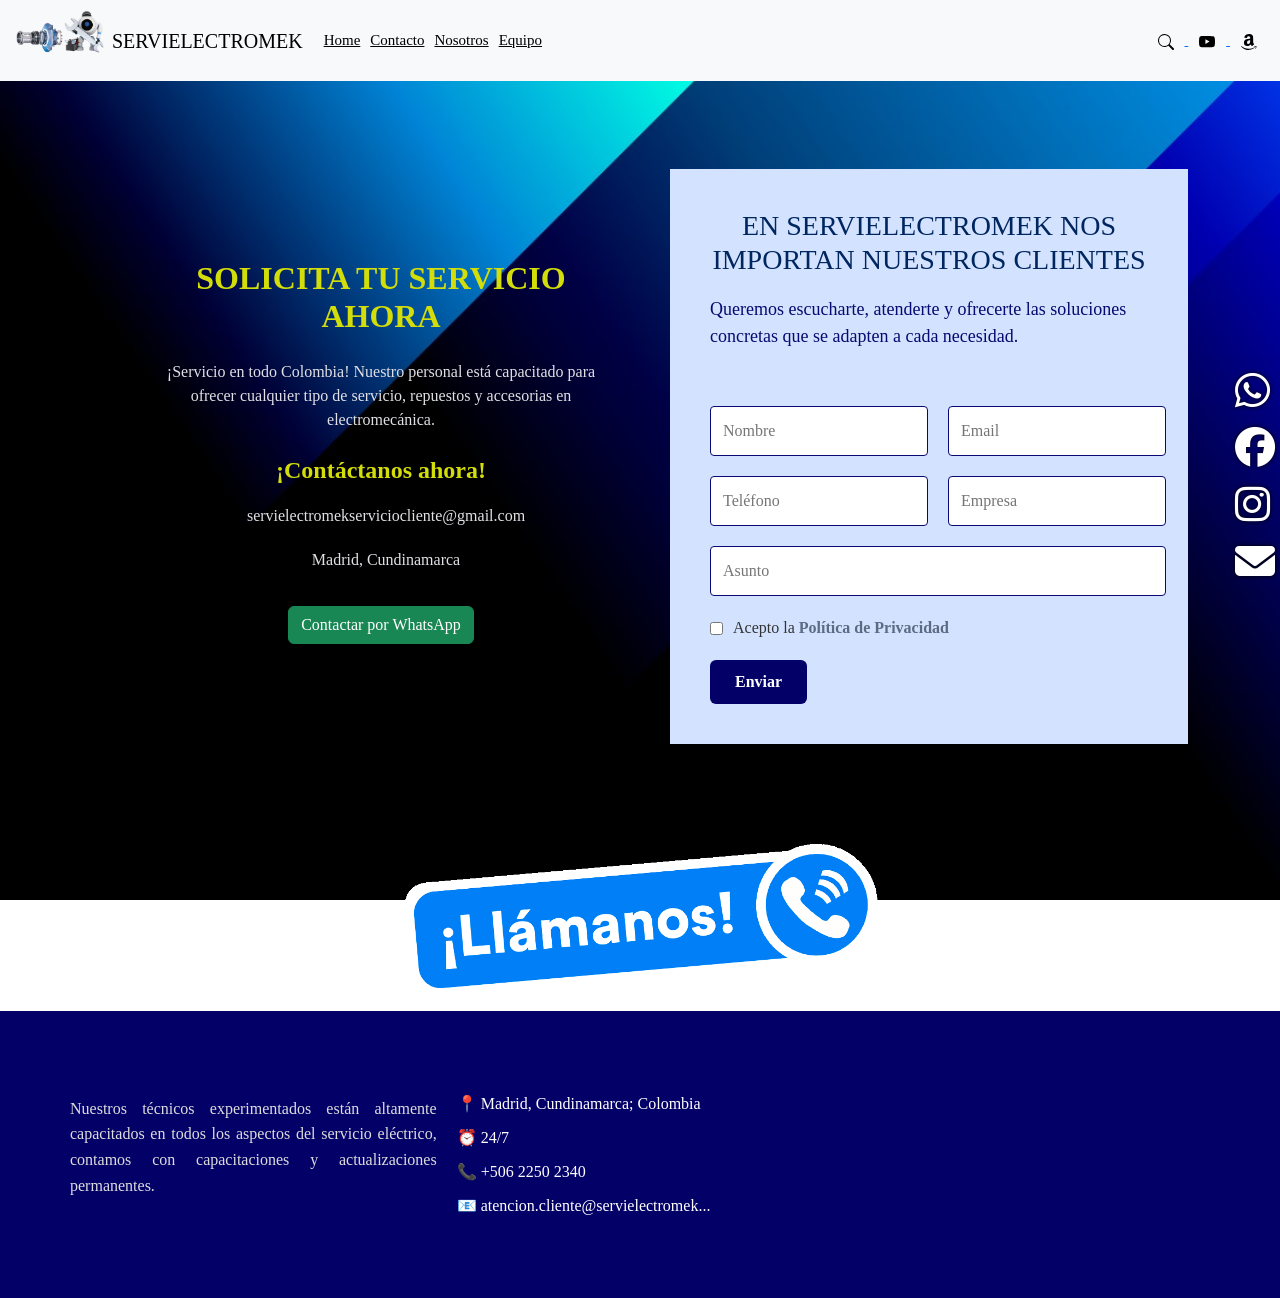
<file: contacto.html>
<!DOCTYPE html>
<html lang="es">
<head>
  <meta charset="UTF-8">
  <meta name="viewport" content="width=device-width, initial-scale=1.0">
  <link rel="stylesheet" href="./estilo.css">
  <link href="https://cdn.jsdelivr.net/npm/bootstrap@5.3.3/dist/css/bootstrap.min.css" rel="stylesheet" integrity="sha384-QWTKZyjpPEjISv5WaRU9OFeRpok6YctnYmDr5pNlyT2bRjXh0JMhjY6hW+ALEwIH" crossorigin="anonymous">
  <link rel="stylesheet" href="https://cdnjs.cloudflare.com/ajax/libs/font-awesome/6.5.0/css/all.min.css">
  <title>Contacto</title>
</head>
<body>
    <header>   
        <!-- Navbar -->     
        <nav class="navbar navbar-expand-lg bg-body-tertiary">
            <div class="container-fluid">
                <img src="./IMG/Logo sin fondo .png" alt="logo" width="100px">
              <a class="navbar-brand" href="#">SERVIELECTROMEK</a>
              <button class="navbar-toggler" type="button" data-bs-toggle="collapse" data-bs-target="#navbarSupportedContent" aria-controls="navbarSupportedContent" aria-expanded="false" aria-label="Toggle navigation">
                <span class="navbar-toggler-icon"></span>
              </button>
              <div class="collapse navbar-collapse" id="navbarSupportedContent">
                <ul class="navbar-nav me-auto mb-2 mb-lg-0">
                  <li class="nav-item">
                    <a class="nav-linkactive" aria-current="page" href="index.html">Home</a>
                  </li>
                  <li class="nav-item">
                    <a class="nav-linkactive" href="contacto.html">Contacto</a>
                  </li>
                  <li class="nav-item dropdown">
                    <a class="nav-linkactive" href="#" role="button" data-bs-toggle="dropdown" aria-expanded="false">
                      Nosotros
                    </a>
                    <ul class="dropdown-menu">
                        <li><a class="dropdown-item" href="Nosotros.html">Misión</a></li>
                        <li><a class="dropdown-item" href="Nosotros.html">Visión</a></li>
                      <li><hr class="dropdown-divider"></li>            
                      <li><a class="dropdown-item" href="servicios.html">Servicios</a>
                    </li>
                    </ul>
                  </li>
                  <li class="nav-item"></li>
                  <li><a class="nav-linkactive" href="Equipo.html">Equipo</a></li> 
                </ul>
                <div>
                    <a href="https://www.google.com/search" target="_blank">
                      <button class="nav-linkactive"><svg xmlns="http://www.w3.org/2000/svg" width="16" height="16" fill="currentColor" class="bi bi-search" viewBox="0 0 16 16">
                      <path d="M11.742 10.344a6.5 6.5 0 1 0-1.397 1.398h-.001q.044.06.098.115l3.85 3.85a1 1 0 0 0 1.415-1.414l-3.85-3.85a1 1 0 0 0-.115-.1zM12 6.5a5.5 5.5 0 1 1-11 0 5.5 5.5 0 0 1 11 0"/>
                    </svg>
                  </svg></button>
  
                    <a href="https://www.youtube.com/" target="_blank">
                      <button class="nav-linkactive"><svg xmlns="http://www.w3.org/2000/svg" width="16" height="16" fill="currentColor" class="bi bi-youtube" viewBox="0 0 16 16">
                        <path d="M8.051 1.999h.089c.822.003 4.987.033 6.11.335a2.01 2.01 0 0 1 1.415 1.42c.101.38.172.883.22 1.402l.01.104.022.26.008.104c.065.914.073 1.77.074 1.957v.075c-.001.194-.01 1.108-.082 2.06l-.008.105-.009.104c-.05.572-.124 1.14-.235 1.558a2.01 2.01 0 0 1-1.415 1.42c-1.16.312-5.569.334-6.18.335h-.142c-.309 0-1.587-.006-2.927-.052l-.17-.006-.087-.004-.171-.007-.171-.007c-1.11-.049-2.167-.128-2.654-.26a2.01 2.01 0 0 1-1.415-1.419c-.111-.417-.185-.986-.235-1.558L.09 9.82l-.008-.104A31 31 0 0 1 0 7.68v-.123c.002-.215.01-.958.064-1.778l.007-.103.003-.052.008-.104.022-.26.01-.104c.048-.519.119-1.023.22-1.402a2.01 2.01 0 0 1 1.415-1.42c.487-.13 1.544-.21 2.654-.26l.17-.007.172-.006.086-.003.171-.007A100 100 0 0 1 7.858 2zM6.4 5.209v4.818l4.157-2.408z"/>
                      </svg>
                    </svg></button>
  
                    </a>
                    <a href="https://www.amazon.com" target="_blank">
                      <button class="nav-linkactive"><svg xmlns="http://www.w3.org/2000/svg" width="16" height="16" fill="currentColor" class="bi bi-amazon" viewBox="0 0 16 16">
                        <path d="M10.813 11.968c.157.083.36.074.5-.05l.005.005a90 90 0 0 1 1.623-1.405c.173-.143.143-.372.006-.563l-.125-.17c-.345-.465-.673-.906-.673-1.791v-3.3l.001-.335c.008-1.265.014-2.421-.933-3.305C10.404.274 9.06 0 8.03 0 6.017 0 3.77.75 3.296 3.24c-.047.264.143.404.316.443l2.054.22c.19-.009.33-.196.366-.387.176-.857.896-1.271 1.703-1.271.435 0 .929.16 1.188.55.264.39.26.91.257 1.376v.432q-.3.033-.621.065c-1.113.114-2.397.246-3.36.67C3.873 5.91 2.94 7.08 2.94 8.798c0 2.2 1.387 3.298 3.168 3.298 1.506 0 2.328-.354 3.489-1.54l.167.246c.274.405.456.675 1.047 1.166ZM6.03 8.431C6.03 6.627 7.647 6.3 9.177 6.3v.57c.001.776.002 1.434-.396 2.133-.336.595-.87.961-1.465.961-.812 0-1.286-.619-1.286-1.533M.435 12.174c2.629 1.603 6.698 4.084 13.183.997.28-.116.475.078.199.431C13.538 13.96 11.312 16 7.57 16 3.832 16 .968 13.446.094 12.386c-.24-.275.036-.4.199-.299z"/>
                        <path d="M13.828 11.943c.567-.07 1.468-.027 1.645.204.135.176-.004.966-.233 1.533-.23.563-.572.961-.762 1.115s-.333.094-.23-.137c.105-.23.684-1.663.455-1.963-.213-.278-1.177-.177-1.625-.13l-.09.009q-.142.013-.233.024c-.193.021-.245.027-.274-.032-.074-.209.779-.556 1.347-.623"/>
                      </svg>
                      </svg></button>
                    </a>
                  </div>
              </div>          
          </nav>
    </header>

       <!-- Redes-->
        <div class="redes-fijas">
            <a href="https://wa.me/573134105172" target="_blank"><i class="fab fa-whatsapp fa-2x"></i></a>
            <a href="https://www.facebook.com/tuempresa" target="_blank"><i class="fab fa-facebook fa-2x"></i></a>
            <a href="https://www.instagram.com/tuempresa" target="_blank"><i class="fab fa-instagram fa-2x"></i></a>
            <a href="mailto:tuemail@correo.com"><i class="fas fa-envelope "></i></a>
            
          </div>  
    <body>

<!-- Sección Solicita tu servicio ahora -->
<section class="container my-5">
    <div class="contenedor-flex">
        <!-- Sección de contacto -->
        <div class="col-lg-6">
            <h2 class="fw-bold mb-4">SOLICITA TU SERVICIO AHORA</h2>
            <p class="mb-4">¡Servicio en todo Colombia! Nuestro personal está capacitado para ofrecer cualquier tipo de servicio, repuestos y accesorias en electromecánica.</p>
            <h5 class="fw-bold mb-3">¡Contáctanos ahora!</h5>
            <div class="mb-3">
                <p><i class="bi bi-envelope-fill text-danger"></i> servielectromekserviciocliente@gmail.com</p>
                <p><i class="bi bi-geo-alt-fill text-info"></i> Madrid, Cundinamarca</p>
            </div>
                <!-- Botón de WhatsApp -->
    <div>
        <a href="https://wa.me/3134105172" target="_blank" class="btn btn-success">
            <i class="bi bi-whatsapp"></i> Contactar por WhatsApp
        </a>
    </div>
        </div>
        
        <!-- Formulario -->
        <div class="col-lg-6">
            <section class="contacto">
                <div class="contacto-container">
                    <div class="contacto-texto">
                        <h2>En SERVIELECTROMEK nos importan nuestros clientes</h2>
                        <p>Queremos escucharte, atenderte y ofrecerte las soluciones concretas que se adapten a cada necesidad.</p>
                    </div>
                    <form class="contacto-formulario" action="https://formspree.io/f/xeogodjp" method="POST">
                        <div class="fila">
                            <input type="text" name="nombre" placeholder="Nombre" required>
                            <input type="email" name="email" placeholder="Email" required>
                        </div>
                        <div class="fila">
                            <input type="text" name="telefono" placeholder="Teléfono" required>
                            <input type="text" name="empresa" placeholder="Empresa">
                        </div>
                        <input type="text" name="asunto" placeholder="Asunto" class="asunto" required>
                        <div class="acepta-politica">
                            <input type="checkbox" id="politica" name="politica" required>
                            <label for="politica">Acepto la <a href="#">Política de Privacidad</a></label>
                        </div>
                        
                        <button type="submit" class="btn-enviar">Enviar</button>
                    </form>
                </div>
            </section>
        </div>
    </div>
</section>



 <!-- Gif -->
<section>
    <div class="Gif">
    <img src="./IMG/LLAMANOS-1.gif" alt="gifLlamanos" class="img-fluid rounded-4" style="width: 40%; " data-aos="zoom-out" data-aos-duration="5000" >
    </div>
  </section>


        
   
     <!-- Footer -->
     <footer class="footer">
      <Section>
      <div class="footer-container">       
       <div class="footer-texto">
            <p>Nuestros técnicos experimentados están altamente capacitados en todos los aspectos del servicio eléctrico, contamos con capacitaciones y actualizaciones permanentes.</p>
       </div>

       <div class="footer-info">
            <p><span class="icon">📍</span> Madrid, Cundinamarca; Colombia</p>
            <p><span class="icon">⏰</span> 24/7</p>
            <p><span class="icon">📞</span> +506 2250 2340</p>
            <p><span class="icon">📧</span> atencion.cliente@servielectromek...</p>
       </div>
    
      <div class="footer-mapa">
       <iframe src="https://www.google.com/maps/embed?pb=!1m18!1m12!1m3!1d3930.2559636891967!2d-84.06214432500327!3d9.887899674180142!2m3!1f0!2f0!3f0!3m2!1i1024!2i768!4f13.1!3m3!1m2!1s0x8fa0e3a6262a1a4d%3A0xe9b64f1f4f6dc68a!2sElectromec%C3%A1nica%20Integral!5e0!3m2!1ses-419!2scr!4v1673632143456!5m2!1ses-419!2scr" 
           width="100%" height="200" style="border:0;"></iframe>
     </div>
   </div>
   </Section>
  </footer>
</section>
  
<script src="https://cdn.jsdelivr.net/npm/bootstrap@5.3.3/dist/js/bootstrap.bundle.min.js" integrity="sha384-YvpcrYf0tY3lHB60NNkmXc5s9fDVZLESaAA55NDzOxhy9GkcIdslK1eN7N6jIeHz" crossorigin="anonymous"></script>
</body>
</html>
</file>
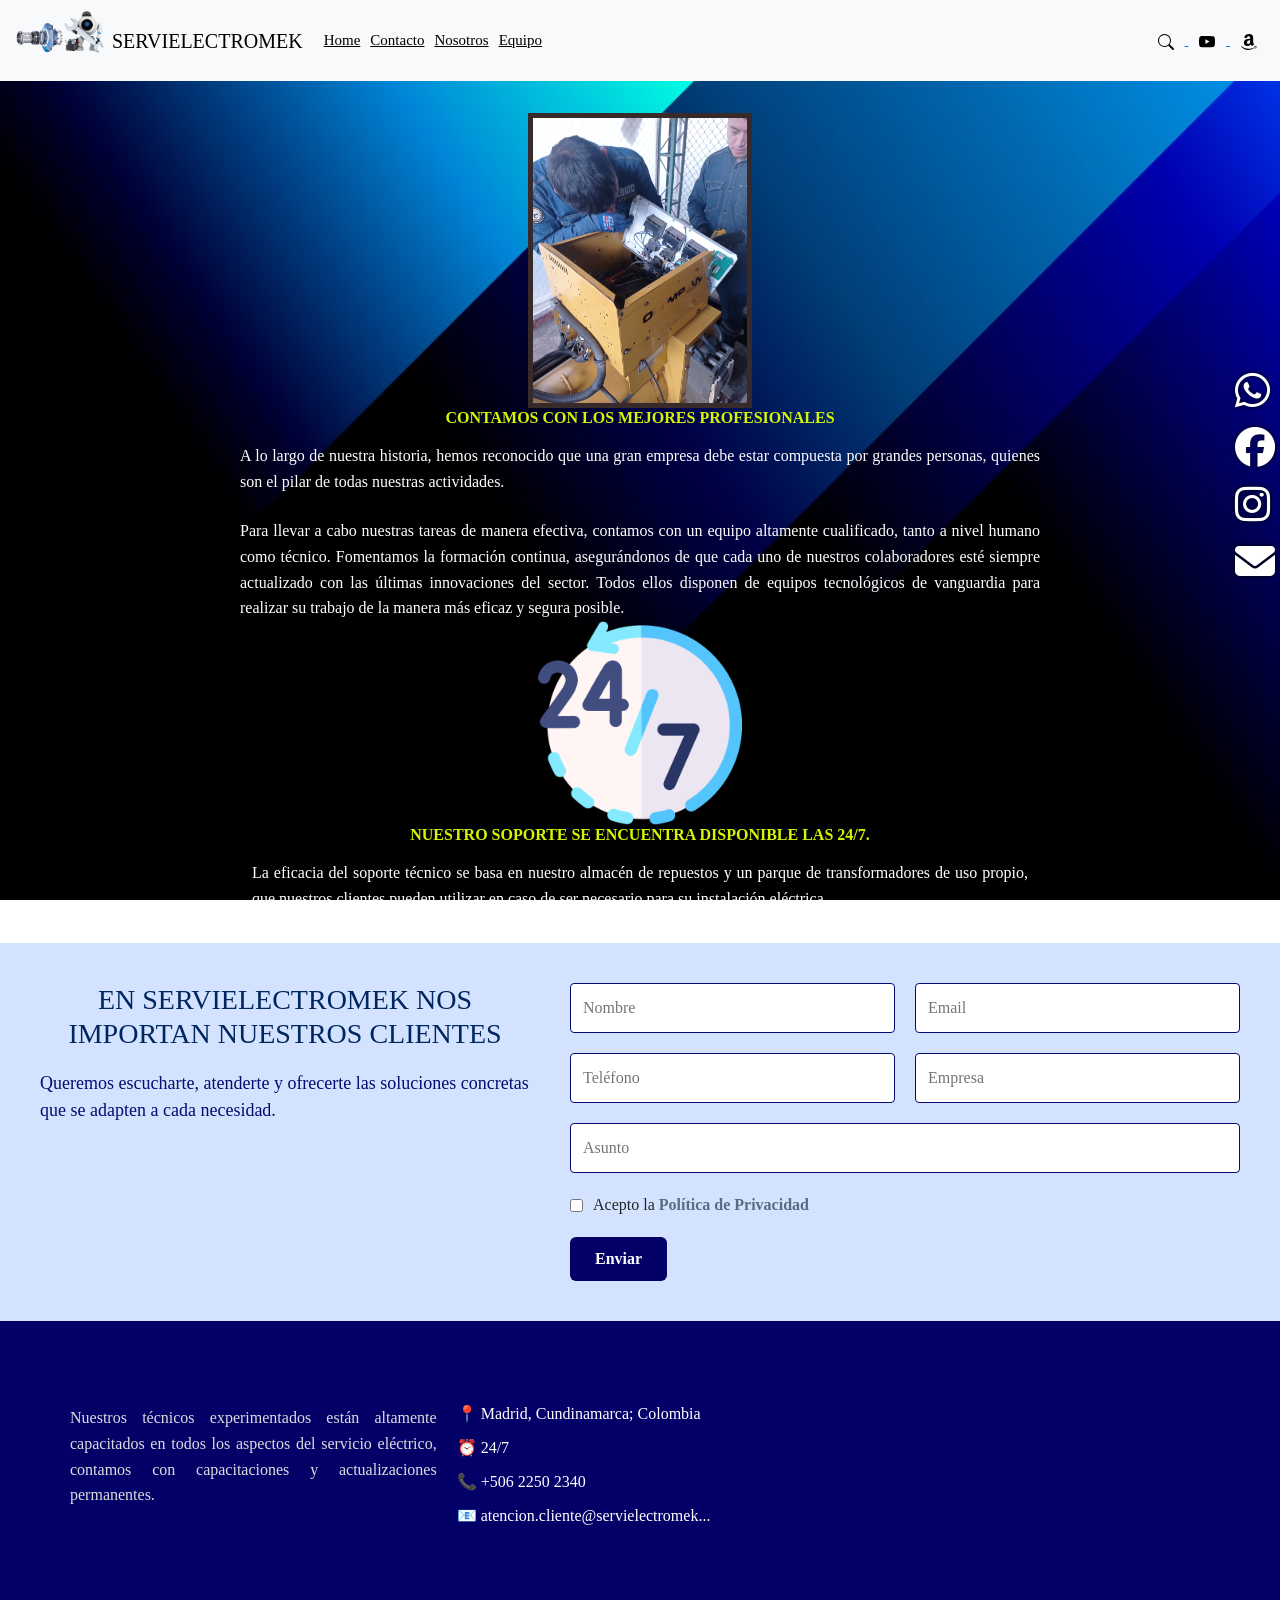
<file: Equipo.html>
<!DOCTYPE html>
<html lang="en">
<head>
    <meta charset="UTF-8">
    <meta name="viewport" content="width=device-width, initial-scale=1.0">
    <link rel="stylesheet" href="./estilo.css">
    <link href="https://cdn.jsdelivr.net/npm/bootstrap@5.3.3/dist/css/bootstrap.min.css" rel="stylesheet" integrity="sha384-QWTKZyjpPEjISv5WaRU9OFeRpok6YctnYmDr5pNlyT2bRjXh0JMhjY6hW+ALEwIH" crossorigin="anonymous">
    <link rel="stylesheet" href="https://cdnjs.cloudflare.com/ajax/libs/font-awesome/6.5.0/css/all.min.css">
    <title>Nosotros</title>
</head>
<body>
    <header>   
       <!-- Navbar -->     
       <nav class="navbar navbar-expand-lg bg-body-tertiary">
        <div class="container-fluid">
            <img src="./IMG/Logo sin fondo .png" alt="logo" width="100px">
          <a class="navbar-brand" href="#">SERVIELECTROMEK</a>
          <button class="navbar-toggler" type="button" data-bs-toggle="collapse" data-bs-target="#navbarSupportedContent" aria-controls="navbarSupportedContent" aria-expanded="false" aria-label="Toggle navigation">
            <span class="navbar-toggler-icon"></span>
          </button>
          <div class="collapse navbar-collapse" id="navbarSupportedContent">
            <ul class="navbar-nav me-auto mb-2 mb-lg-0">
              <li class="nav-item">
                <a class="nav-linkactive" aria-current="page" href="index.html">Home</a>
              </li>
              <li class="nav-item">
                <a class="nav-linkactive" href="contacto.html">Contacto</a>
              </li>
              <li class="nav-item dropdown">
                <a class="nav-linkactive" href="#" role="button" data-bs-toggle="dropdown" aria-expanded="false">
                  Nosotros
                </a>
                <ul class="dropdown-menu">
                  <li><a class="dropdown-item" href="Nosotros.html">Misión</a></li>
                  <li><a class="dropdown-item" href="Nosotros.html">Visión</a></li>
                  <li><hr class="dropdown-divider"></li>            
                  <li><a class="dropdown-item" href="servicios.html">Servicios</a>
                </li>
                </ul>
              </li>
              <li class="nav-item"></li>
              <li><a class="nav-linkactive" href="Equipo.html">Equipo</a></li> 
            </ul>
            <div>
                <a href="https://www.google.com/search" target="_blank">
                  <button class="nav-linkactive"><svg xmlns="http://www.w3.org/2000/svg" width="16" height="16" fill="currentColor" class="bi bi-search" viewBox="0 0 16 16">
                  <path d="M11.742 10.344a6.5 6.5 0 1 0-1.397 1.398h-.001q.044.06.098.115l3.85 3.85a1 1 0 0 0 1.415-1.414l-3.85-3.85a1 1 0 0 0-.115-.1zM12 6.5a5.5 5.5 0 1 1-11 0 5.5 5.5 0 0 1 11 0"/>
                </svg>
              </svg></button>

                <a href="https://www.youtube.com/" target="_blank">
                  <button class="nav-linkactive"><svg xmlns="http://www.w3.org/2000/svg" width="16" height="16" fill="currentColor" class="bi bi-youtube" viewBox="0 0 16 16">
                    <path d="M8.051 1.999h.089c.822.003 4.987.033 6.11.335a2.01 2.01 0 0 1 1.415 1.42c.101.38.172.883.22 1.402l.01.104.022.26.008.104c.065.914.073 1.77.074 1.957v.075c-.001.194-.01 1.108-.082 2.06l-.008.105-.009.104c-.05.572-.124 1.14-.235 1.558a2.01 2.01 0 0 1-1.415 1.42c-1.16.312-5.569.334-6.18.335h-.142c-.309 0-1.587-.006-2.927-.052l-.17-.006-.087-.004-.171-.007-.171-.007c-1.11-.049-2.167-.128-2.654-.26a2.01 2.01 0 0 1-1.415-1.419c-.111-.417-.185-.986-.235-1.558L.09 9.82l-.008-.104A31 31 0 0 1 0 7.68v-.123c.002-.215.01-.958.064-1.778l.007-.103.003-.052.008-.104.022-.26.01-.104c.048-.519.119-1.023.22-1.402a2.01 2.01 0 0 1 1.415-1.42c.487-.13 1.544-.21 2.654-.26l.17-.007.172-.006.086-.003.171-.007A100 100 0 0 1 7.858 2zM6.4 5.209v4.818l4.157-2.408z"/>
                  </svg>
                </svg></button>

                </a>
                <a href="https://www.amazon.com" target="_blank">
                  <button class="nav-linkactive"><svg xmlns="http://www.w3.org/2000/svg" width="16" height="16" fill="currentColor" class="bi bi-amazon" viewBox="0 0 16 16">
                    <path d="M10.813 11.968c.157.083.36.074.5-.05l.005.005a90 90 0 0 1 1.623-1.405c.173-.143.143-.372.006-.563l-.125-.17c-.345-.465-.673-.906-.673-1.791v-3.3l.001-.335c.008-1.265.014-2.421-.933-3.305C10.404.274 9.06 0 8.03 0 6.017 0 3.77.75 3.296 3.24c-.047.264.143.404.316.443l2.054.22c.19-.009.33-.196.366-.387.176-.857.896-1.271 1.703-1.271.435 0 .929.16 1.188.55.264.39.26.91.257 1.376v.432q-.3.033-.621.065c-1.113.114-2.397.246-3.36.67C3.873 5.91 2.94 7.08 2.94 8.798c0 2.2 1.387 3.298 3.168 3.298 1.506 0 2.328-.354 3.489-1.54l.167.246c.274.405.456.675 1.047 1.166ZM6.03 8.431C6.03 6.627 7.647 6.3 9.177 6.3v.57c.001.776.002 1.434-.396 2.133-.336.595-.87.961-1.465.961-.812 0-1.286-.619-1.286-1.533M.435 12.174c2.629 1.603 6.698 4.084 13.183.997.28-.116.475.078.199.431C13.538 13.96 11.312 16 7.57 16 3.832 16 .968 13.446.094 12.386c-.24-.275.036-.4.199-.299z"/>
                    <path d="M13.828 11.943c.567-.07 1.468-.027 1.645.204.135.176-.004.966-.233 1.533-.23.563-.572.961-.762 1.115s-.333.094-.23-.137c.105-.23.684-1.663.455-1.963-.213-.278-1.177-.177-1.625-.13l-.09.009q-.142.013-.233.024c-.193.021-.245.027-.274-.032-.074-.209.779-.556 1.347-.623"/>
                  </svg>
                  </svg></button>
                </a>
              </div>
          </div>          
      </nav>
</header>

 


       <!-- Redes-->
       <div class="redes-fijas">
        <a href="https://wa.me/573134105172" target="_blank"><i class="fab fa-whatsapp fa-2x"></i></a>
        <a href="https://www.facebook.com/tuempresa" target="_blank"><i class="fab fa-facebook fa-2x"></i></a>
        <a href="https://www.instagram.com/tuempresa" target="_blank"><i class="fab fa-instagram fa-2x"></i></a>
        <a href="mailto:tuemail@correo.com"><i class="fas fa-envelope "></i></a>
        </div>

        
 <!-- Equipo de trabajo-->
      <section class="Equipo">
        <div class="container">
          <div class="row align-items-stretch"> 
            
            <div class="col-12 col-md-12 d-flex flex-column justify-content-center">
            <img src="./IMG/IMG_20220709_095434.jpg" class="card-img-top" alt="Equipo_tecnico" style="width: 20%; display: block; margin: 0 auto; border: 5px solid rgb(56, 42, 42);">
              <h2>CONTAMOS CON LOS MEJORES PROFESIONALES</h2>
              <p>
                A lo largo de nuestra historia, hemos reconocido que una gran empresa debe estar compuesta por grandes personas, quienes son el pilar de todas nuestras actividades.
              </p>
              <p>
                Para llevar a cabo nuestras tareas de manera efectiva, contamos con un equipo altamente cualificado, tanto a nivel humano como técnico. Fomentamos la formación continua, asegurándonos de que cada uno de nuestros colaboradores esté siempre actualizado con las últimas innovaciones del sector. Todos ellos disponen de equipos tecnológicos de vanguardia para realizar su trabajo de la manera más eficaz y segura posible.
              </p>
            </div>
            <img src="./IMG/247.png" class="card-img-top" alt="24/7" style="width: 20%; display: block; margin: 0 auto;">

           <h2>Nuestro soporte se encuentra disponible las 24/7.</h2>
           <p>La eficacia del soporte técnico se basa en nuestro almacén de repuestos y un parque de transformadores de uso propio, que nuestros clientes pueden utilizar en caso de ser necesario para su instalación eléctrica.</p>
          </div>
        </div>
      </section>
      
  
        <!-- Formulario-->
    <main>
        <section class="contacto">
            <div class="contacto-container">
                <div class="contacto-texto">
                    <h2>En SERVIELECTROMEK nos importan nuestros clientes</h2>
                    <p>Queremos escucharte, atenderte y ofrecerte las soluciones concretas que se adapten a cada necesidad.</p>
                </div>
                <form class="contacto-formulario" action="https://formspree.io/f/xeogodjp" method="POST">
                    <div class="fila">
                        <input type="text" name="nombre" placeholder="Nombre" required>
                        <input type="email" name="email" placeholder="Email" required>
                    </div>
                    <div class="fila">
                        <input type="text" name="telefono" placeholder="Teléfono" required>
                        <input type="text" name="empresa" placeholder="Empresa">
                    </div>
                    <input type="text" name="asunto" placeholder="Asunto" class="asunto" required>
                    <div class="acepta-politica">
                        <input type="checkbox" id="politica" name="politica" required>
                        <label for="politica">Acepto la <a href="#">Política de Privacidad</a></label>
                    </div>
                    
                    <button type="submit" class="btn-enviar">Enviar</button>
                </form>
            </div>
        </section>
    </main>
   
     <!-- Footer -->
     <footer class="footer">
        <Section>
        <div class="footer-container">       
         <div class="footer-texto">
              <p>Nuestros técnicos experimentados están altamente capacitados en todos los aspectos del servicio eléctrico, contamos con capacitaciones y actualizaciones permanentes.</p>
         </div>
  
         <div class="footer-info">
              <p><span class="icon">📍</span> Madrid, Cundinamarca; Colombia</p>
              <p><span class="icon">⏰</span> 24/7</p>
              <p><span class="icon">📞</span> +506 2250 2340</p>
              <p><span class="icon">📧</span> atencion.cliente@servielectromek...</p>
         </div>
      
        <div class="footer-mapa">
         <iframe src="https://www.google.com/maps/embed?pb=!1m18!1m12!1m3!1d3930.2559636891967!2d-84.06214432500327!3d9.887899674180142!2m3!1f0!2f0!3f0!3m2!1i1024!2i768!4f13.1!3m3!1m2!1s0x8fa0e3a6262a1a4d%3A0xe9b64f1f4f6dc68a!2sElectromec%C3%A1nica%20Integral!5e0!3m2!1ses-419!2scr!4v1673632143456!5m2!1ses-419!2scr" 
             width="100%" height="200" style="border:0;"></iframe>
       </div>
     </div>
     </Section>
    </footer>

    
  <script src="https://cdn.jsdelivr.net/npm/bootstrap@5.3.3/dist/js/bootstrap.bundle.min.js" integrity="sha384-YvpcrYf0tY3lHB60NNkmXc5s9fDVZLESaAA55NDzOxhy9GkcIdslK1eN7N6jIeHz" crossorigin="anonymous"></script>
  </body>
  </html>
</file>
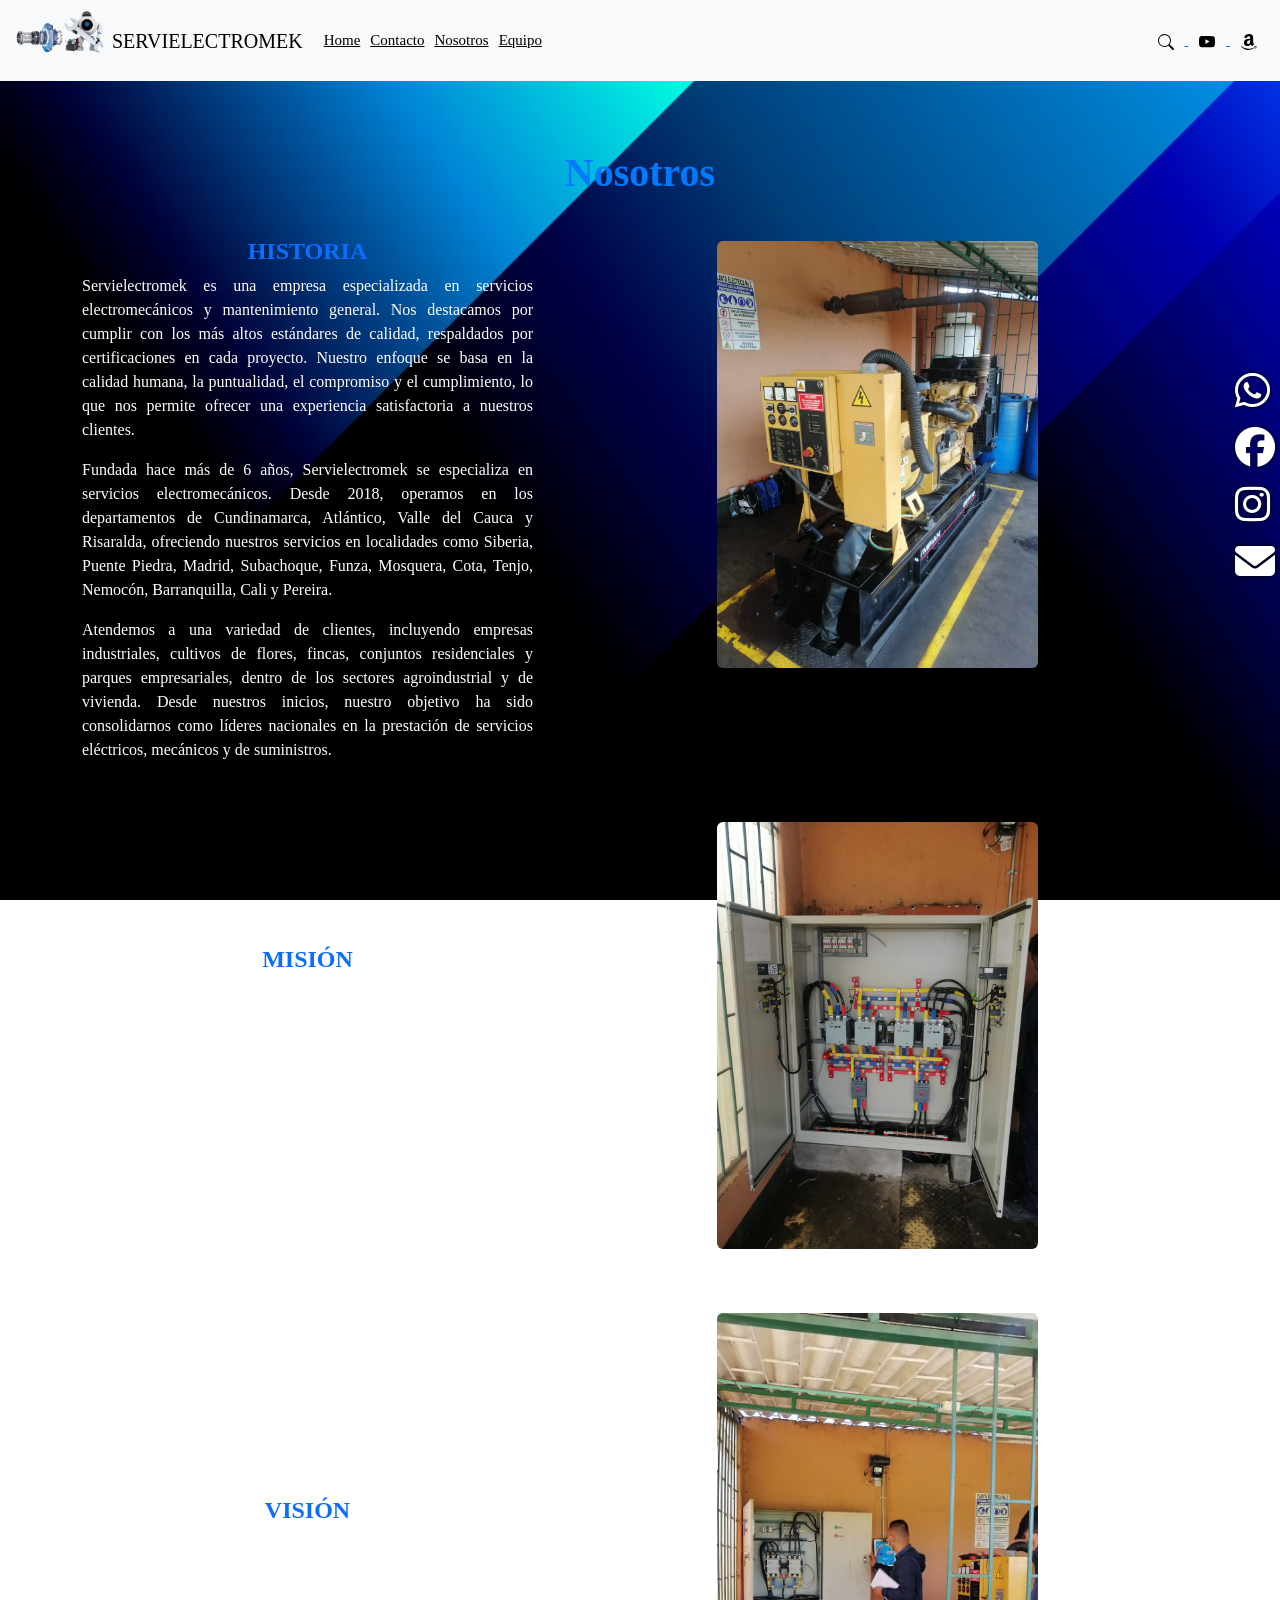
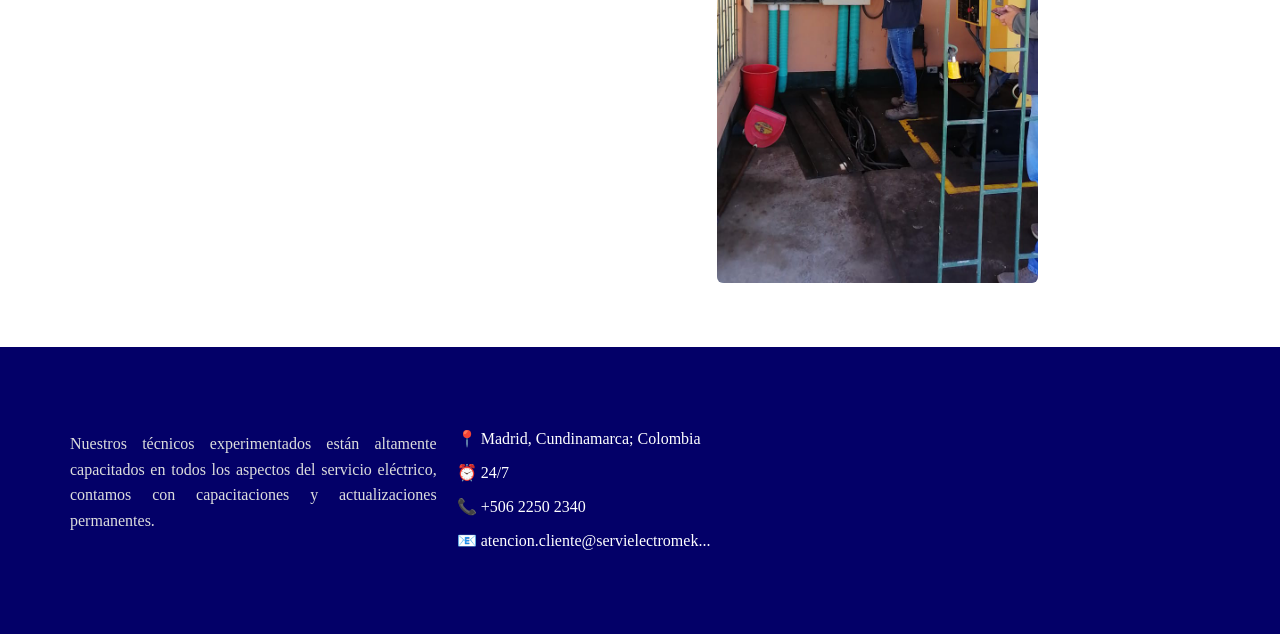
<file: Nosotros.html>
<!DOCTYPE html>
<html lang="en">
<head>
    <meta charset="UTF-8">
    <meta name="viewport" content="width=device-width, initial-scale=1.0">
    <link rel="stylesheet" href="./estilo.css">
    <link href="https://cdn.jsdelivr.net/npm/bootstrap@5.3.3/dist/css/bootstrap.min.css" rel="stylesheet" integrity="sha384-QWTKZyjpPEjISv5WaRU9OFeRpok6YctnYmDr5pNlyT2bRjXh0JMhjY6hW+ALEwIH" crossorigin="anonymous">
    <link rel="stylesheet" href="https://cdnjs.cloudflare.com/ajax/libs/font-awesome/6.5.0/css/all.min.css">
    <title>Nosotros</title>
</head>
<body>
    <header>   
       <!-- Navbar -->     
       <nav class="navbar navbar-expand-lg bg-body-tertiary">
        <div class="container-fluid">
            <img src="./IMG/Logo sin fondo .png" alt="logo" width="100px">
          <a class="navbar-brand" href="#">SERVIELECTROMEK</a>
          <button class="navbar-toggler" type="button" data-bs-toggle="collapse" data-bs-target="#navbarSupportedContent" aria-controls="navbarSupportedContent" aria-expanded="false" aria-label="Toggle navigation">
            <span class="navbar-toggler-icon"></span>
          </button>
          <div class="collapse navbar-collapse" id="navbarSupportedContent">
            <ul class="navbar-nav me-auto mb-2 mb-lg-0">
              <li class="nav-item">
                <a class="nav-linkactive" aria-current="page" href="index.html">Home</a>
              </li>
              <li class="nav-item">
                <a class="nav-linkactive" href="contacto.html">Contacto</a>
              </li>
              <li class="nav-item dropdown">
                <a class="nav-linkactive" href="#" role="button" data-bs-toggle="dropdown" aria-expanded="false">
                  Nosotros
                </a>
                <ul class="dropdown-menu">
                  <li><a class="dropdown-item" href="Nosotros.html">Misión</a></li>
                  <li><a class="dropdown-item" href="Nosotros.html">Visión</a></li>
                  <li><hr class="dropdown-divider"></li>            
                  <li><a class="dropdown-item" href="servicios.html">Servicios</a>
                </li>
                </ul>
              </li>
              <li class="nav-item"></li>
              <li><a class="nav-linkactive" href="Equipo.html">Equipo</a></li> 
            </ul>
            <div>
                <a href="https://www.google.com/search" target="_blank">
                  <button class="nav-linkactive"><svg xmlns="http://www.w3.org/2000/svg" width="16" height="16" fill="currentColor" class="bi bi-search" viewBox="0 0 16 16">
                  <path d="M11.742 10.344a6.5 6.5 0 1 0-1.397 1.398h-.001q.044.06.098.115l3.85 3.85a1 1 0 0 0 1.415-1.414l-3.85-3.85a1 1 0 0 0-.115-.1zM12 6.5a5.5 5.5 0 1 1-11 0 5.5 5.5 0 0 1 11 0"/>
                </svg>
              </svg></button>

                <a href="https://www.youtube.com/" target="_blank">
                  <button class="nav-linkactive"><svg xmlns="http://www.w3.org/2000/svg" width="16" height="16" fill="currentColor" class="bi bi-youtube" viewBox="0 0 16 16">
                    <path d="M8.051 1.999h.089c.822.003 4.987.033 6.11.335a2.01 2.01 0 0 1 1.415 1.42c.101.38.172.883.22 1.402l.01.104.022.26.008.104c.065.914.073 1.77.074 1.957v.075c-.001.194-.01 1.108-.082 2.06l-.008.105-.009.104c-.05.572-.124 1.14-.235 1.558a2.01 2.01 0 0 1-1.415 1.42c-1.16.312-5.569.334-6.18.335h-.142c-.309 0-1.587-.006-2.927-.052l-.17-.006-.087-.004-.171-.007-.171-.007c-1.11-.049-2.167-.128-2.654-.26a2.01 2.01 0 0 1-1.415-1.419c-.111-.417-.185-.986-.235-1.558L.09 9.82l-.008-.104A31 31 0 0 1 0 7.68v-.123c.002-.215.01-.958.064-1.778l.007-.103.003-.052.008-.104.022-.26.01-.104c.048-.519.119-1.023.22-1.402a2.01 2.01 0 0 1 1.415-1.42c.487-.13 1.544-.21 2.654-.26l.17-.007.172-.006.086-.003.171-.007A100 100 0 0 1 7.858 2zM6.4 5.209v4.818l4.157-2.408z"/>
                  </svg>
                </svg></button>

                </a>
                <a href="https://www.amazon.com" target="_blank">
                  <button class="nav-linkactive"><svg xmlns="http://www.w3.org/2000/svg" width="16" height="16" fill="currentColor" class="bi bi-amazon" viewBox="0 0 16 16">
                    <path d="M10.813 11.968c.157.083.36.074.5-.05l.005.005a90 90 0 0 1 1.623-1.405c.173-.143.143-.372.006-.563l-.125-.17c-.345-.465-.673-.906-.673-1.791v-3.3l.001-.335c.008-1.265.014-2.421-.933-3.305C10.404.274 9.06 0 8.03 0 6.017 0 3.77.75 3.296 3.24c-.047.264.143.404.316.443l2.054.22c.19-.009.33-.196.366-.387.176-.857.896-1.271 1.703-1.271.435 0 .929.16 1.188.55.264.39.26.91.257 1.376v.432q-.3.033-.621.065c-1.113.114-2.397.246-3.36.67C3.873 5.91 2.94 7.08 2.94 8.798c0 2.2 1.387 3.298 3.168 3.298 1.506 0 2.328-.354 3.489-1.54l.167.246c.274.405.456.675 1.047 1.166ZM6.03 8.431C6.03 6.627 7.647 6.3 9.177 6.3v.57c.001.776.002 1.434-.396 2.133-.336.595-.87.961-1.465.961-.812 0-1.286-.619-1.286-1.533M.435 12.174c2.629 1.603 6.698 4.084 13.183.997.28-.116.475.078.199.431C13.538 13.96 11.312 16 7.57 16 3.832 16 .968 13.446.094 12.386c-.24-.275.036-.4.199-.299z"/>
                    <path d="M13.828 11.943c.567-.07 1.468-.027 1.645.204.135.176-.004.966-.233 1.533-.23.563-.572.961-.762 1.115s-.333.094-.23-.137c.105-.23.684-1.663.455-1.963-.213-.278-1.177-.177-1.625-.13l-.09.009q-.142.013-.233.024c-.193.021-.245.027-.274-.032-.074-.209.779-.556 1.347-.623"/>
                  </svg>
                  </svg></button>
                </a>
              </div>
          </div>          
      </nav>
</header>

 


       <!-- Redes-->
       <div class="redes-fijas">
        <a href="https://wa.me/573134105172" target="_blank"><i class="fab fa-whatsapp fa-2x"></i></a>
        <a href="https://www.facebook.com/tuempresa" target="_blank"><i class="fab fa-facebook fa-2x"></i></a>
        <a href="https://www.instagram.com/tuempresa" target="_blank"><i class="fab fa-instagram fa-2x"></i></a>
        <a href="mailto:tuemail@correo.com"><i class="fas fa-envelope "></i></a>
        
      </div>
      
   
<!-- Nosotros -->
<div class="container mt-5 nosotros">
    <h1 class="titulo-principal text-center mb-4">Nosotros</h1>
    
    <!-- Sección Historia -->
    <section class="mb-4 seccion-historia">
        <div class="row">
            <div class="col-md-5 d-flex align-items-center">
                <div>
                    <h2 class="subtitulo-seccion text-primary mt-3">Historia</h2>
                    <p class="texto-justificado">
                        Servielectromek es una empresa especializada en servicios electromecánicos y mantenimiento general. Nos destacamos por cumplir con los más altos estándares de calidad, respaldados por certificaciones en cada proyecto. Nuestro enfoque se basa en la calidad humana, la puntualidad, el compromiso y el cumplimiento, lo que nos permite ofrecer una experiencia satisfactoria a nuestros clientes.
                    </p>
                    <p class="texto-justificado">
                        Fundada hace más de 6 años, Servielectromek se especializa en servicios electromecánicos. Desde 2018, operamos en los departamentos de Cundinamarca, Atlántico, Valle del Cauca y Risaralda, ofreciendo nuestros servicios en localidades como Siberia, Puente Piedra, Madrid, Subachoque, Funza, Mosquera, Cota, Tenjo, Nemocón, Barranquilla, Cali y Pereira.
                    </p>
                    <p class="texto-justificado">
                        Atendemos a una variedad de clientes, incluyendo empresas industriales, cultivos de flores, fincas, conjuntos residenciales y parques empresariales, dentro de los sectores agroindustrial y de vivienda. Desde nuestros inicios, nuestro objetivo ha sido consolidarnos como líderes nacionales en la prestación de servicios eléctricos, mecánicos y de suministros.
                    </p>
                </div>
            </div>
            <div class="col-md-7">
                <img src="./IMG/Planta electrica grande.jpg" alt="Historia Servielectromek" class="img-fluid rounded imagen-nosotros" style="max-width: 50%; margin-top: 20px; margin-bottom: 20px; display: block; margin-left: auto; margin-right: auto;">
            </div>
        </div>
    </section>

    <!-- Sección Misión -->
    <section class="mb-4 seccion-mision">
        <div class="row">
            <div class="col-md-5 d-flex align-items-center">
                <div>
                    <h2 class="subtitulo-seccion text-primary mt-3">Misión</h2>
                    <p class="texto-justificado">
                        La misión de SERVIELECTROMEK es ofrecer soluciones electromecánicas integrales y de alta calidad, respaldadas por certificaciones y ejecutadas con profesionalismo y puntualidad. Nuestro objetivo es satisfacer las necesidades de cada cliente en los sectores industrial, agroindustrial y residencial, proporcionando un servicio confiable y eficiente que garantice su plena satisfacción.
                    </p>
                </div>
            </div>
            <div class="col-md-7">
                <img src="./IMG/Tablero electrico por dentro.jpg" alt="Misión Servielectromek" class="img-fluid rounded imagen-nosotros" style="max-width: 50%; margin-top: 20px; margin-bottom: 20px; display: block; margin-left: auto; margin-right: auto;">
            </div>
        </div>
    </section>

    <!-- Sección Visión -->
    <section class="mb-4 seccion-vision">
        <div class="row">
            <div class="col-md-5 d-flex align-items-center">
                <div>
                    <h2 class="subtitulo-seccion text-primary mt-3">Visión</h2>
                    <p class="texto-justificado">
                        En SERVIELECTROMEK, buscamos consolidar la empresa como líderes en la prestación de servicios electromecánicos y mantenimiento general, aspiramos a expandir nuestra presencia y mantener la excelencia en cada proyecto, impulsando el crecimiento sostenible de nuestros clientes y colaboradores, a través de la implementación de nuevas tecnologías y un enfoque en el desarrollo de energías limpias.
                    </p>
                </div>
            </div>
            <div class="col-md-7">
                <img src="./IMG/Montaje tableros electricos.jpg" alt="Visión Servielectromek" class="img-fluid rounded imagen-nosotros"style="max-width: 50%; margin-top: 20px; margin-bottom: 20px;display: block; margin-left: auto; margin-right: auto;">
            </div>
        </div>
    </section>
</div>
   
        
   
     <!-- Footer -->
     <footer class="footer">
        <Section>
        <div class="footer-container">       
         <div class="footer-texto">
              <p>Nuestros técnicos experimentados están altamente capacitados en todos los aspectos del servicio eléctrico, contamos con capacitaciones y actualizaciones permanentes.</p>
         </div>
  
         <div class="footer-info">
              <p><span class="icon">📍</span> Madrid, Cundinamarca; Colombia</p>
              <p><span class="icon">⏰</span> 24/7</p>
              <p><span class="icon">📞</span> +506 2250 2340</p>
              <p><span class="icon">📧</span> atencion.cliente@servielectromek...</p>
         </div>
      
        <div class="footer-mapa">
         <iframe src="https://www.google.com/maps/embed?pb=!1m18!1m12!1m3!1d3930.2559636891967!2d-84.06214432500327!3d9.887899674180142!2m3!1f0!2f0!3f0!3m2!1i1024!2i768!4f13.1!3m3!1m2!1s0x8fa0e3a6262a1a4d%3A0xe9b64f1f4f6dc68a!2sElectromec%C3%A1nica%20Integral!5e0!3m2!1ses-419!2scr!4v1673632143456!5m2!1ses-419!2scr" 
             width="100%" height="200" style="border:0;"></iframe>
       </div>
     </div>
     </Section>
    </footer>

    
  <script src="https://cdn.jsdelivr.net/npm/bootstrap@5.3.3/dist/js/bootstrap.bundle.min.js" integrity="sha384-YvpcrYf0tY3lHB60NNkmXc5s9fDVZLESaAA55NDzOxhy9GkcIdslK1eN7N6jIeHz" crossorigin="anonymous"></script>
  </body>
  </html>
</file>
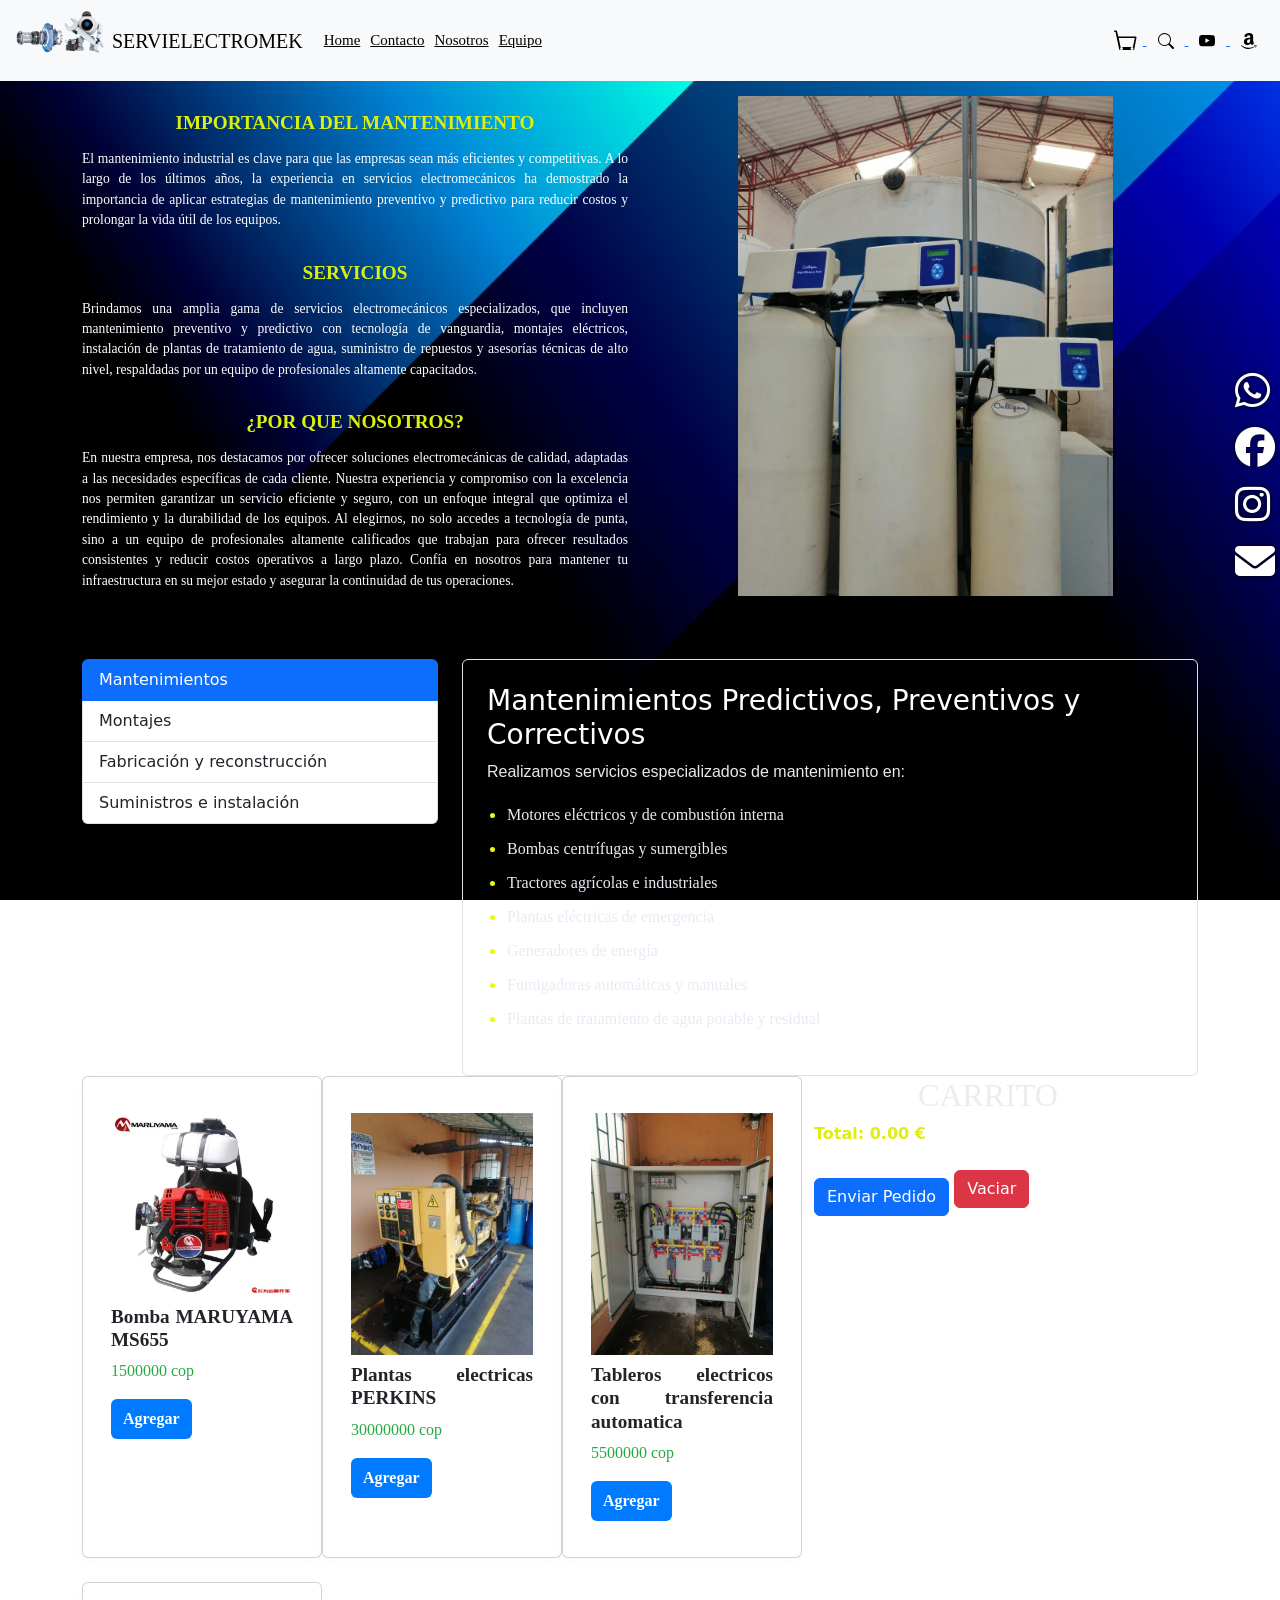
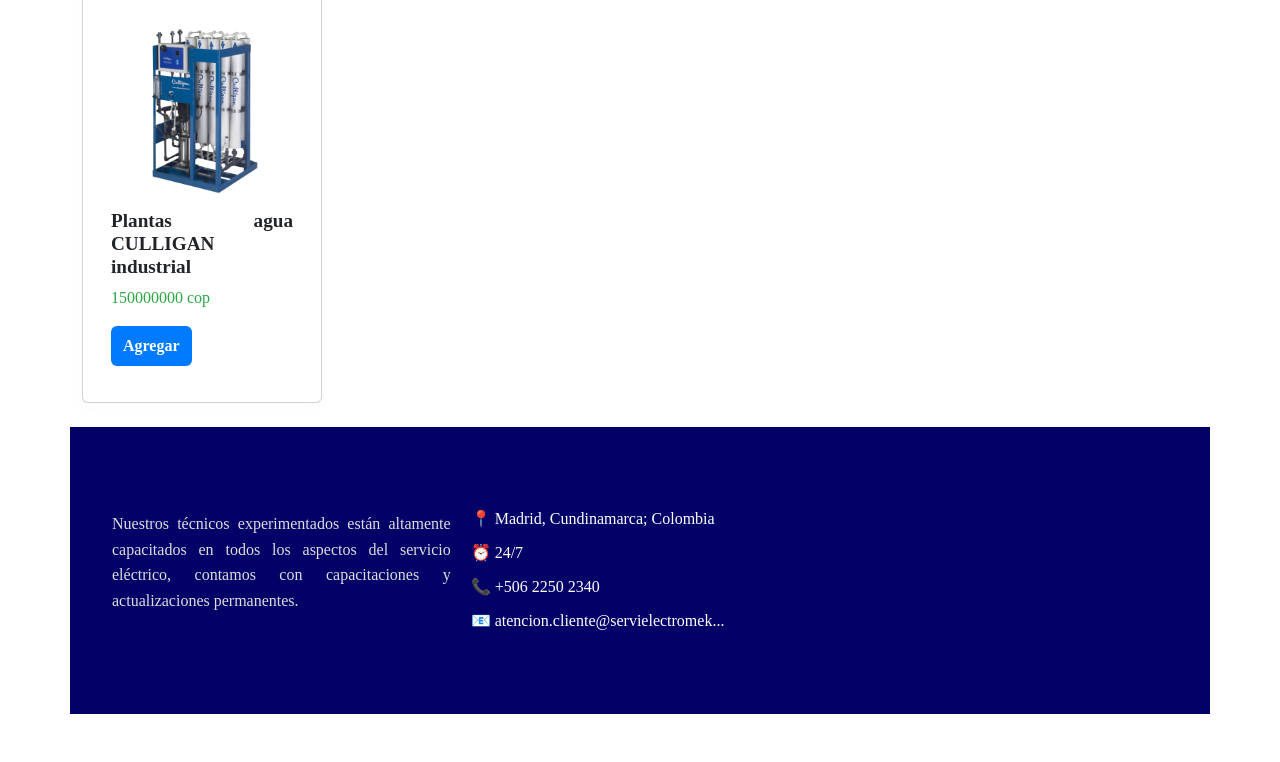
<file: servicios.html>
<!DOCTYPE html>
<html lang="es">
<head>
    <meta charset="UTF-8">
    <meta name="viewport" content="width=device-width, initial-scale=1.0">
    <link rel="stylesheet" href="./estilo.css">
    <link href="https://cdn.jsdelivr.net/npm/bootstrap@5.3.3/dist/css/bootstrap.min.css" rel="stylesheet" integrity="sha384-QWTKZyjpPEjISv5WaRU9OFeRpok6YctnYmDr5pNlyT2bRjXh0JMhjY6hW+ALEwIH" crossorigin="anonymous">
    <link rel="stylesheet" href="https://cdnjs.cloudflare.com/ajax/libs/font-awesome/6.5.0/css/all.min.css">
    <title>Servicios</title>
</head>
<body>
  
    <header>   
        <!-- Navbar -->     
        <nav class="navbar navbar-expand-lg bg-body-tertiary">
         <div class="container-fluid">
             <img src="./IMG/Logo sin fondo .png" alt="logo" width="100px">
           <a class="navbar-brand" href="#">SERVIELECTROMEK</a>
           <button class="navbar-toggler" type="button" data-bs-toggle="collapse" data-bs-target="#navbarSupportedContent" aria-controls="navbarSupportedContent" aria-expanded="false" aria-label="Toggle navigation">
             <span class="navbar-toggler-icon"></span>
           </button>
           <div class="collapse navbar-collapse" id="navbarSupportedContent">
             <ul class="navbar-nav me-auto mb-2 mb-lg-0">
               <li class="nav-item">
                 <a class="nav-linkactive" aria-current="page" href="index.html">Home</a>
               </li>
               <li class="nav-item">
                 <a class="nav-linkactive" href="contacto.html">Contacto</a>
               </li>
               <li class="nav-item dropdown">
                 <a class="nav-linkactive" href="#" role="button" data-bs-toggle="dropdown" aria-expanded="false">
                   Nosotros
                 </a>
                 <ul class="dropdown-menu">
                   <li><a class="dropdown-item" href="Nosotros.html">Misión</a></li>
                   <li><a class="dropdown-item" href="Nosotros.html">Visión</a></li>
                   <li><hr class="dropdown-divider"></li>            
                   <li><a class="dropdown-item" href="servicios.html">Servicios</a>
                 </li>
                 </ul>
               </li>
               <li class="nav-item"></li>
               <li><a class="nav-linkactive" href="Equipo.html">Equipo</a></li> 
             </ul>
             <div>
                <div>
                  <a href="servicios.html#carrito-seccion" id="carrito-link">
                      <button class="nav-linkactive" style="background: none; border: none; padding: 0; cursor: pointer;">
                          <svg xmlns="http://www.w3.org/2000/svg" width="24" height="24" fill="currentColor" class="bi bi-cart" viewBox="0 0 16 16">
                              <path d="M0 1.5A.5.5 0 0 1 .5 1h1a.5.5 0 0 1 .485.379L2.89 5H14.5a.5.5 0 0 1 .491.592l-1.5 8A.5.5 0 0 1 13 14H4a.5.5 0 0 1-.491-.408L1.01 2H.5a.5.5 0 0 1-.5-.5zM3.14 6l1.25 6h8.22l1.25-6H3.14zM5 12a1 1 0 1 0 0 2 1 1 0 0 0 0-2zm7 0a1 1 0 1 0 0 2 1 1 0 0 0 0-2z"/>
                          </svg>
                      </button>  
                  </a> 
                <a href="https://www.google.com/search" target="_blank">
                  <button class="nav-linkactive"><svg xmlns="http://www.w3.org/2000/svg" width="16" height="16" fill="currentColor" class="bi bi-search" viewBox="0 0 16 16">
                  <path d="M11.742 10.344a6.5 6.5 0 1 0-1.397 1.398h-.001q.044.06.098.115l3.85 3.85a1 1 0 0 0 1.415-1.414l-3.85-3.85a1 1 0 0 0-.115-.1zM12 6.5a5.5 5.5 0 1 1-11 0 5.5 5.5 0 0 1 11 0"/>
                </svg>
              </svg></button>

                <a href="https://www.youtube.com/" target="_blank">
                  <button class="nav-linkactive"><svg xmlns="http://www.w3.org/2000/svg" width="16" height="16" fill="currentColor" class="bi bi-youtube" viewBox="0 0 16 16">
                    <path d="M8.051 1.999h.089c.822.003 4.987.033 6.11.335a2.01 2.01 0 0 1 1.415 1.42c.101.38.172.883.22 1.402l.01.104.022.26.008.104c.065.914.073 1.77.074 1.957v.075c-.001.194-.01 1.108-.082 2.06l-.008.105-.009.104c-.05.572-.124 1.14-.235 1.558a2.01 2.01 0 0 1-1.415 1.42c-1.16.312-5.569.334-6.18.335h-.142c-.309 0-1.587-.006-2.927-.052l-.17-.006-.087-.004-.171-.007-.171-.007c-1.11-.049-2.167-.128-2.654-.26a2.01 2.01 0 0 1-1.415-1.419c-.111-.417-.185-.986-.235-1.558L.09 9.82l-.008-.104A31 31 0 0 1 0 7.68v-.123c.002-.215.01-.958.064-1.778l.007-.103.003-.052.008-.104.022-.26.01-.104c.048-.519.119-1.023.22-1.402a2.01 2.01 0 0 1 1.415-1.42c.487-.13 1.544-.21 2.654-.26l.17-.007.172-.006.086-.003.171-.007A100 100 0 0 1 7.858 2zM6.4 5.209v4.818l4.157-2.408z"/>
                  </svg>
                </svg></button>

                </a>
                <a href="https://www.amazon.com" target="_blank">
                  <button class="nav-linkactive"><svg xmlns="http://www.w3.org/2000/svg" width="16" height="16" fill="currentColor" class="bi bi-amazon" viewBox="0 0 16 16">
                    <path d="M10.813 11.968c.157.083.36.074.5-.05l.005.005a90 90 0 0 1 1.623-1.405c.173-.143.143-.372.006-.563l-.125-.17c-.345-.465-.673-.906-.673-1.791v-3.3l.001-.335c.008-1.265.014-2.421-.933-3.305C10.404.274 9.06 0 8.03 0 6.017 0 3.77.75 3.296 3.24c-.047.264.143.404.316.443l2.054.22c.19-.009.33-.196.366-.387.176-.857.896-1.271 1.703-1.271.435 0 .929.16 1.188.55.264.39.26.91.257 1.376v.432q-.3.033-.621.065c-1.113.114-2.397.246-3.36.67C3.873 5.91 2.94 7.08 2.94 8.798c0 2.2 1.387 3.298 3.168 3.298 1.506 0 2.328-.354 3.489-1.54l.167.246c.274.405.456.675 1.047 1.166ZM6.03 8.431C6.03 6.627 7.647 6.3 9.177 6.3v.57c.001.776.002 1.434-.396 2.133-.336.595-.87.961-1.465.961-.812 0-1.286-.619-1.286-1.533M.435 12.174c2.629 1.603 6.698 4.084 13.183.997.28-.116.475.078.199.431C13.538 13.96 11.312 16 7.57 16 3.832 16 .968 13.446.094 12.386c-.24-.275.036-.4.199-.299z"/>
                    <path d="M13.828 11.943c.567-.07 1.468-.027 1.645.204.135.176-.004.966-.233 1.533-.23.563-.572.961-.762 1.115s-.333.094-.23-.137c.105-.23.684-1.663.455-1.963-.213-.278-1.177-.177-1.625-.13l-.09.009q-.142.013-.233.024c-.193.021-.245.027-.274-.032-.074-.209.779-.556 1.347-.623"/>
                  </svg>
                  </svg></button>
                </a>
              </div>
           </div>          
       </nav>
 </header>
             

       <!-- Redes-->
       <div class="redes-fijas">
        <a href="https://wa.me/573134105172" target="_blank"><i class="fab fa-whatsapp fa-2x"></i></a>
        <a href="https://www.facebook.com/tuempresa" target="_blank"><i class="fab fa-facebook fa-2x"></i></a>
        <a href="https://www.instagram.com/tuempresa" target="_blank"><i class="fab fa-instagram fa-2x"></i></a>
        <a href="mailto:tuemail@correo.com"><i class="fas fa-envelope "></i></a>
      </div>


<!-- Tarjetas servicios -->
<section class="servicios">
    <div class="container">
      <div class="row align-items-center">
        <div class="col-12 col-md-6">
          <h2>IMPORTANCIA DEL MANTENIMIENTO</h2>
          <p>El mantenimiento industrial es clave para que las empresas sean más eficientes y competitivas. A lo largo de los últimos años, la experiencia en servicios electromecánicos ha demostrado la importancia de aplicar estrategias de mantenimiento preventivo y predictivo para reducir costos y prolongar la vida útil de los equipos.</p>
  
          <h2>SERVICIOS</h2>
          <p>Brindamos una amplia gama de servicios electromecánicos especializados, que incluyen mantenimiento preventivo y predictivo con tecnología de vanguardia, montajes eléctricos, instalación de plantas de tratamiento de agua, suministro de repuestos y asesorías técnicas de alto nivel, respaldadas por un equipo de profesionales altamente capacitados.</p>
  
          <h2>¿POR QUE NOSOTROS?</h2>
          <p>En nuestra empresa, nos destacamos por ofrecer soluciones electromecánicas de calidad, adaptadas a las necesidades específicas de cada cliente. Nuestra experiencia y compromiso con la excelencia nos permiten garantizar un servicio eficiente y seguro, con un enfoque integral que optimiza el rendimiento y la durabilidad de los equipos. Al elegirnos, no solo accedes a tecnología de punta, sino a un equipo de profesionales altamente calificados que trabajan para ofrecer resultados consistentes y reducir costos operativos a largo plazo. Confía en nosotros para mantener tu infraestructura en su mejor estado y asegurar la continuidad de tus operaciones.</p>
        </div>
  
        <!-- Columna de imagen -->
        <div class="col-12 col-md-6 text-center">
          <img src="./IMG/Filtros de agua.jpg" alt="Mantenimiento Industrial" class="img-fluid" style="max-height: 500px; object-fit: cover;">
        </div>
      </div>
    </div>
 </section>
  


 <!-- Listado de servicios-->
<div class="container my-5">
  <div class="row">
    <!-- Menú izquierdo -->
    <div class="col-md-4">
      <div class="list-group" id="menuServicios">
        <button class="list-group-item list-group-item-action active" data-target="Mantenimientos">Mantenimientos</button>
        <button class="list-group-item list-group-item-action" data-target="Montajes">Montajes</button>
        <button class="list-group-item list-group-item-action" data-target="Fabricación_reconstrucción">Fabricación y reconstrucción</button>
        <button class="list-group-item list-group-item-action" data-target="Suministros_instalación">Suministros e instalación</button>

      </div>
    </div>

 <!-- Contenido derecho -->
<div class="col-md-8">
    <div id="contenidoServicio" class="border rounded p-4">
      <!-- Aquí cambiará el contenido -->
      <h3 style="color: white;">Mantenimientos Predictivos, Preventivos y Correctivos</h3>
      <p>Realizamos servicios especializados de mantenimiento en:</p>
      <ul>
        <li>Motores eléctricos y de combustión interna</li>
        <li>Bombas centrífugas y sumergibles</li>
        <li>Tractores agrícolas e industriales</li>
        <li>Plantas eléctricas de emergencia</li>
        <li>Generadores de energía</li>
        <li>Fumigadoras automáticas y manuales</li>
        <li>Plantas de tratamiento de agua potable y residual</li>
      </ul>
    </div>
  </div>

<script>
// Contenidos de cada sección
const contenidos = {
  Mantenimientos:  `
    <h3>Mantenimientos Predictivos, Preventivos y Correctivos</h3>
    <p>Realizamos servicios especializados de mantenimiento en:</p>
    <ul>
      <li>Motores eléctricos y de combustión interna</li>
      <li>Bombas centrífugas y sumergibles</li>
      <li>Tractores agrícolas e industriales</li>
      <li>Plantas eléctricas de emergencia</li>
      <li>Generadores de energía</li>
      <li>Fumigadoras automáticas y manuales</li>
      <li>Plantas de tratamiento de agua potable y residual</li>
    </ul>
    <img src="./IMG/image_no_bg(1).png" alt="Servicios de mantenimiento" class="img-fluid rounded mt-3 "style="width: 100px; height: auto;">
  `,
  Montajes: `
    <h3>Montajes Electromecánicos</h3>
    <p>Contamos con personal certificado para la ejecución de montajes en:</p>
    <ul>
      <li>Instalaciones eléctricas industriales y comerciales</li>
      <li>Sistemas hidráulicos</li>
      <li>Plantas de tratamiento de agua y purificación</li>
    </ul>
    <img src="./IMG/electrico.png" alt="Montajes electromecánicos" class="img-fluid rounded mt-3 "style="width: 100px; height: auto;">
  `,
  Fabricación_reconstrucción: `
    <h3>Fabricación y Reconstrucción de Componentes</h3>
    <p>Disponemos de área de mecanizado para fabricación y reparación de:</p>
    <ul>
      <li>Partes mecánicas</li>
      <li>Componentes hidráulicos</li>
    </ul>
    <img src="./IMG/Soldar.png" alt="Fabricación y reconstrucción" class="img-fluid rounded mt-3"style="width: 100px; height: auto;">
  `,
  Suministros_instalación: `
    <h3>Suministro e Instalación de Equipos</h3>
    <p>Proveemos e instalamos equipos y repuestos de alta calidad, incluyendo:</p>
    <ul>
      <li>Maquinaria especializada</li>
      <li>Repuestos originales y genéricos</li>
      <li>Accesorios industriales</li>
    </ul>
    <img src="./IMG/repuestos.png" alt="Suministros e instalación" class="img-fluid rounded mt-3 "style="width: 100px; height: auto;">
  `
};
// Escuchar clicks en el menú
document.querySelectorAll('#menuServicios button').forEach(boton => {
  boton.addEventListener('click', () => {
    // Remover clase "active" de todos los botones
    document.querySelectorAll('#menuServicios button').forEach(btn => btn.classList.remove('active'));
    // Agregar clase "active" al botón clickeado
    boton.classList.add('active');
    // Cambiar el contenido
    const target = boton.getAttribute('data-target');
    document.getElementById('contenidoServicio').innerHTML = contenidos[target];
  });
});
</script>

 <!-- Carrito -->
<section class="Tienda">
    <div class="container">
        
        <div class="row">
            <!-- Elementos generados a partir del JSON -->
            <main id="items" class="col-sm-8 row"></main>
            
            <!-- Carrito -->
            <aside id="carrito-seccion" class="col-sm-4">
                <h2 style="color: #ecece8;">Carrito</h2>
                
                <!-- Elementos del carrito -->
                <ul id="carrito" class="list-group"></ul>

                <!-- Precio total -->
                <p class="text-right">
                    Total: <span id="total">0</span> &euro;
                </p>
              <!-- Formulario oculto para enviar el pedido -->
              <form id="formularioPedido" action="https://formspree.io/f/xqaqeana" method="POST" style="display:none;">
                <input type="email" name="_replyto" value="https://servielectromekserviciocliente@gmail.com">
                <textarea name="message" id="mensajePedido"></textarea>
              </form>
              
              <button type="button" class="btn btn-primary mt-3" id="enviar-pedido">Enviar Pedido</button>
              
                <button id="boton-vaciar" class="btn btn-danger">Vaciar</button>
            </aside>
            <!-- Enlazar el JavaScript externo al final del body para mejor carga -->
            <script src="carrito.js"></script>
        </div>
    </div>
</section>






    <!-- Footer -->
    <footer class="footer">
        <Section>
        <div class="footer-container">       
         <div class="footer-texto">
              <p>Nuestros técnicos experimentados están altamente capacitados en todos los aspectos del servicio eléctrico, contamos con capacitaciones y actualizaciones permanentes.</p>
         </div>
  
         <div class="footer-info">
              <p><span class="icon">📍</span> Madrid, Cundinamarca; Colombia</p>
              <p><span class="icon">⏰</span> 24/7</p>
              <p><span class="icon">📞</span> +506 2250 2340</p>
              <p><span class="icon">📧</span> atencion.cliente@servielectromek...</p>
         </div>
      
        <div class="footer-mapa">
         <iframe src="https://www.google.com/maps/embed?pb=!1m18!1m12!1m3!1d3930.2559636891967!2d-84.06214432500327!3d9.887899674180142!2m3!1f0!2f0!3f0!3m2!1i1024!2i768!4f13.1!3m3!1m2!1s0x8fa0e3a6262a1a4d%3A0xe9b64f1f4f6dc68a!2sElectromec%C3%A1nica%20Integral!5e0!3m2!1ses-419!2scr!4v1673632143456!5m2!1ses-419!2scr" 
             width="100%" height="200" style="border:0;"></iframe>
       </div>
     </div>
     </Section>
    </footer>
    
</body>
</html>
</file>
<file: estilo.css>
body{
    background-image: url('./IMG/fondo.jpg');
    background-size: cover;
    background-repeat: no-repeat;  
    background-position: center;   
    background-attachment: fixed;   
    min-height: 100vh;              
    margin: 0;                    
    padding: 0;
 }

 .navbar-brand{
    color: rgb(8, 10, 113);
    font-size: 10px;
    font-family: "Times New Roman", Times, serif; 
 }

.nav-linkactive{
  background-color:transparent;
  color:#000000;
  margin: 5px;
  border: none;
  transition: all 0.2s ease-in-out;
  
}

.nav-linkactive:hover{
  color: #2ca5fc;
}
 .redes-fijas {
    position: fixed;
    top: 40%;
    right: 0;
    display: flex;
    flex-direction: column;
    gap: 15px;
    z-index: 1000;
    padding: 10px 5px;
    border-radius: 8px 0 0 8px;
  }
  
  
  .redes-fijas a i {
    font-size: 40px; 
    color: white;
    transition: transform 0.3s ease;
    filter: drop-shadow(0 0 2px black); 
  }
  
  .redes-fijas a i:hover {
    transform: scale(1.2);
  
  }


 .navbar{
    color: rgb(8, 10, 113);
    font-size: 15px;
    font-family: "Times New Roman", Times, serif;
 }

 .d-block {
    width: 450px; 
    margin: 0 auto; 
    object-fit: contain;
  }


 .contenedor-flex {
    display: flex;
    justify-content: space-between; 
    align-items: flex-start;
    gap: 30px; 
    padding: 40px;
    
  }



/* Tarjeta sin fondo y personalización */
.card.historia {
  background-color: transparent; 
  border: none; 
  display: flex;
  flex-direction: column;
  align-items: center;
  justify-content: center;
}

.card.historia .card-body {
  color: #007bff; 
  font-family: "Times New Roman", Times, serif;
  font-size: 1rem; 
}

.card.historia .card-title {
  font-size: 2rem; 
  font-family: "Times New Roman", Times, serif;
  color: #007bff; 
  align-items: center; 
  justify-content: center; 
  text-align: center; 
}

.card.historia .card-subtitle {
  font-size: 1.5rem; 
  font-family: "Times New Roman", Times, serif;
  color: #007bff; /* Azul Bootstrap */
}

.card.historia .card-text {
  font-size: 1rem; /* Tamaño del texto de párrafo */
  font-family: "Times New Roman", Times, serif;
  color: #eceaf4; /* Color del texto del párrafo */
}
  
  .card{
    width: 500px;
    padding: 20px;
    border-radius: 10px;
    font-family: "Times New Roman", Times, serif;
    text-align: justify;
    box-shadow: 0px 0px 10px rgba(0,0,0,0.1);
  }


 .card-header::before{
        content: '🔧';
 }
 .icon-grid {
    display: grid;
    grid-template-columns: repeat(2, 1fr);
    gap: 30px;
    justify-items: center;
    padding: 20px;
    max-width: 800px;
    margin: auto;
  }
  
  .icon-item {
    text-align: center;
    text-decoration: none;
    color: #d3d4d5;
  }


.seccion-servicios h2 {
  text-align: center;
}

.tabla-servicios {
    width: 90%;
    max-width: 1000px;
    margin: 0 auto;
    border-collapse: collapse;
    border: 4px double rgb(255, 255, 255);
    border-radius: 12px;
    background-color: rgb(255, 255, 255); 

  }
  
  .tabla-servicios th,
  .tabla-servicios td {
    padding: 15px;
    text-align: left;
    border-bottom: 1px solid #ccc;
  }
  
  .tabla-servicios th {
    background-color: #003366;
    color: white;
    font-weight: bold;
    font-size: 16px;
  }
  
  .tabla-servicios tr:hover {
    background-color: #f2f2f2;
  }
  
  .seccion-servicios {
    background-image: url('./IMG/fondo.jpg');
    background-size: cover;
    background-position: center;
    background-repeat: no-repeat;
    background-attachment: fixed;
    padding: 40px 0; 
    font-family: "Times New Roman", Times, serif;
  }

  .contacto {
  background-color: #d3e3ff;
  padding: 40px;
  font-family: "Times New Roman", Times, serif;
}

.contacto-container {
  display: flex;
  flex-wrap: wrap;
  justify-content: space-between;
  gap: 40px;
  align-items: flex-start;
}

.contacto-texto {
  flex: 1 1 40%;
}

.contacto-texto h2 {
  font-size: 28px;
  color: #002660;
  margin-bottom: 20px;
}

.contacto-texto p {
  font-size: 18px;
  color: rgb(8, 10, 113);
}

.contacto-formulario {
  flex: 1 1 55%;
}

.fila {
  display: flex;
  gap: 20px;
  margin-bottom: 20px;
}

.fila input {
  flex: 1;
  padding: 12px;
  border: 1px solid rgb(8, 10, 113);
  border-radius: 4px;
}

.asunto {
  width: 100%;
  padding: 12px;
  margin-bottom: 20px;
  border: 1px solid rgb(8, 10, 113);
  border-radius: 4px;
}

.acepta-politica {
  display: flex;
  align-items: center;
  margin-bottom: 20px;
}

.acepta-politica input[type="checkbox"] {
  margin-right: 10px;
}

.acepta-politica a {
  color: #5c6b82;
  font-weight: bold;
  text-decoration: none;
}

.btn-enviar {
  background-color: #030068;
  color: white;
  padding: 10px 25px;
  border: none;
  border-radius: 6px;
  font-weight: bold;
  font-size: 16px;
  cursor: pointer;
  transition: background 0.3s;
}

.btn-enviar:hover {
  background-color: #0a4ad4;
}


 .footer {
    background-color:  #030068;
    color: #ffffff;
    padding: 40px 20px;
    font-family: "Times New Roman", Times, serif;
  }
  
  .footer-container {
    display: flex;
    justify-content: space-between;
    align-items: center;
    flex-wrap: wrap;
    max-width: 1200px;
    margin: 0 auto;
    padding: 0 20px;
  }
  
  .footer-texto,
  .footer-info {
    flex: 1;
    min-width: 300px;
    padding: 10px;
    display: flex;
    justify-content: center;
    align-items: center;
  }
  
  .footer-texto p {
    font-size: 16px;
    color: #dddddd;
    text-align: justify;
    line-height: 1.6;
    max-width: 500px;
  }
  
  .footer-info {
    flex-direction: column;
    align-items: flex-start;
  }
  
  .footer-info p {
    margin: 5px 0;
    font-size: 16px;
    color: #ffffff;
  }
  
  .footer-mapa {
    flex: 1;
    min-width: 300px;
    max-width: 400px;
    padding: 10px;
  }
  
  .footer-mapa iframe {
    width: 100%;
    height: 180px;
    border: 0;
    border-radius: 10px;
  }

  /* Contenedor del texto debajo de la imagen */
  .carousel-item .mt-3 {
    padding: 1rem 2rem;
  }

  /* Títulos del carrusel */
  .carousel-item h4 {
    color: #fff;
    font-size: 2rem; /* Tamaño del título */
    font-weight: bold;
    font-family: "Times New Roman", Times, serif;
  }

  /* Párrafos del carrusel */
  .carousel-item p {
    color: #f0f0f0;
    font-size: 1.2rem; /* Tamaño del texto */
    line-height: 1.5;
    font-family: "Times New Roman", Times, serif;
  }

  /* Estilos para la Sección de Contacto */
.col-lg-6:first-child {
  font-family: "Times New Roman", Times, serif;
  display: flex;
  flex-direction: column;
  align-items: center;
  justify-content: center;
  padding: 40px;
  margin-top: 50px; 
  text-align: center; 
}

/* Estilo para el título h2 en la sección de contacto */
.col-lg-6:first-child h2 {
  font-family: "Times New Roman", Times, serif;
  font-size: 1.5 rem; 
  color: #d2dd09; 
  font-weight: bold;
}

.col-lg-6:first-child h5 {
  font-family: "Times New Roman", Times, serif;
  font-size: 1.5rem; 
  color: #d2dd09; 
  font-weight: bold;
}

.col-lg-6:first-child p {
  font-family: "Times New Roman", Times, serif;
  font-size: 1rem; 
  color: #e0e0e5;
  line-height: 1.5; 
}

.col-lg-6:first-child p i {
  margin-right: 10px; 
  font-size: 1.2rem; 
}

/* Evitar modificar el formulario */
.col-lg-6:last-child .contacto-formulario {
  font-family: "Times New Roman", Times, serif;
  font-size: 1rem; 
  color: #333; 
}

.texto-justificado {
  text-align: justify;
  font-family: "Times New Roman", Times, serif;
  font-size: 16px; 
  color: #ffffff; 
}

.titulo-principal {
  color: #007bff; 
  font-family: "Times New Roman", Times, serif;
  font-weight: bold;
  display: flex;
  flex-direction: column;
  align-items: center;
  justify-content: center;
}

.subtitulo-seccion {
  color: #007bff; 
  font-family: "Times New Roman", Times, serif;
  font-size: 24px;
  font-weight: 600;
}

.imagen-nosotros {
  font-family: "Times New Roman", Times, serif;
  max-width: 50%;
  margin: 20px auto;
  display: block;
}

.nosotros {
  font-family: "Times New Roman", Times, serif;
  padding: 20px;
}
/* Establecemos un grid en el contenedor principal */
.contenedor-video-iconos {
  display: grid;
  grid-template-columns: 7fr 5fr; 
  gap: 20px; 
  padding: 20px;
  height: 100vh; 
}
/* Establecemos un grid en el contenedor principal */
.contenedor-video-iconos {
  display: grid;
  grid-template-columns: 7fr 5fr; 
  gap: 20px; 
  padding: 20px;
  height: 100vh; 
}

/* Video de fondo a la izquierda */
.video-fondo {
  position: relative;
  height: 100%; 
  overflow: hidden; 
}

.video-fondo video {
  width: 100%; 
  height: 82%; 
  object-fit: cover;
  border-radius: 15px; 
}

/* Contenedor de los iconos o tarjetas */
.iconos {
  display: flex;
  flex-direction: column;
  gap: 20px; 
}

/* Estilo para las tarjetas */
.card1, .card2 {
  background-color: rgba(255, 255, 255, 0.8); 
  border-radius: 10px;
  padding: 20px;
  box-shadow: 0 4px 8px rgba(0, 0, 0, 0.1);
  text-align: center; 
}

.card-header {
  font-size: 1.5rem;
  color: #007bff;
}

.card-body {
  font-size: 1rem;
}

.card-body .btn {
  margin-top: 10px;
}


/* Nosotros */
/* Estilo para el título principal */
.titulo-principal {
  font-family: "Times New Roman", Times, serif;
  color: #007bff; 
  font-weight: bold;
  text-align: center;
  margin-bottom: 2rem;
}


/* Para justificar el texto de los párrafos */
.texto-justificado {
  text-align: justify;
}

/* Estilos para la sección de servicios */
.servicios {
  font-family: "Times New Roman", Times, serif; 
}

.servicios h2 {
  text-align: center; /* Centrar subtítulos */
  font-family: "Times New Roman", Times, serif;
  color: #daf00e; 
  margin-top: 30px;
  margin-bottom: 15px;
  font-weight: bold;
  font-size: 1.2rem; 
}

.servicios p {
  text-align: justify; 
  font-family: "Times New Roman", Times, serif;
  color: #ffffff; 
  font-size: 0.85rem;
  margin-bottom: 20px;
}


/* Elimina cualquier estilo de borde que meta Bootstrap */
.menuServicios,
.menuServicios .list-group-item {
  border: none !important;
  padding: 0;
  margin: 0;
}

/* Estilos para cada botón/ítem del menú */
.menuServicios .list-group-item {
  background-color: #F7F7F7;   
  color: #210b9b;             
  border-radius: 6px;         
  margin-bottom: 8px;          
  padding: 12px 20px;          
  font-weight: 500;            
  transition: background 0.2s, color 0.2s;
}

/* Hover de ítems no activos */
.menuServicios .list-group-item:hover {
  background-color: #e8e8e8;
  color: #333;
}

/* Ítem activo */
.menuServicios .list-group-item.active {
  background-color: #1e0ecf !important;  
  color: #FFF !important;             
}

/* ----- Estilos para la sección de contenido dinámico ----- */
.contenidoServicio {
  padding: 1.5rem;
  border: none !important;       
  background: transparent !important; 
}

/* Títulos principales (h3) */
.contenidoServicio h3 {
  font-family: "Times New Roman", Times, serif;
  font-size: 1.75rem;        
  font-weight: bold;
  color: #ecebf2;             
  margin-bottom: 0.75rem;
}

/* Párrafos/subtítulos (p) */
#contenidoServicio p {
  font-family: Arial, sans-serif; 
  font-size: 1rem;
  color: #eaeaed;                   
  line-height: 1.6;
  margin-bottom: 1rem;
}

/* Listas (ul) */
#contenidoServicio ul {
  padding-left: 1.25rem;    
  margin-bottom: 1.25rem;
}

/* Ítems de lista (li) */
#contenidoServicio ul li {
  font-family: "Times New Roman", Times, serif;
  font-size: 1rem;
  color: #e9ebf4;
  margin-bottom: 0.5rem;
  position: relative;
}

/* Personalizar viñetas */
#contenidoServicio ul li::marker {
  color: #ebfb0c;           
  font-size: 1.1rem;
}

/* Imágenes dentro del contenido */
#contenidoServicio img {
  display: block;
  margin: 1rem auto 0;
  max-width: 100px;
  height: auto;
  border-radius: 0.25rem;
}



/* Contenedor general */
.Equipo {
  padding: 2rem 0;
}

/* Imagen del equipo (logo encima del texto) */
.Equipo .card-img-top:first-of-type {
  width: 20%;
  display: block;
  margin: 0 auto 1.5rem;
}

/* Títulos principales */
.Equipo h2 {
  font-family: "Times New Roman", Times, serif;
  font-size: 2rem;
  font-weight: bold;
  color: #beff0b;     
  text-align: center;
  margin-bottom: 1rem;
  line-height: 1.2;
  text-transform: uppercase;
}

/* Texto de apoyo debajo del primer título */
.Equipo p {
  font-family: "Times New Roman", Times, serif;
  font-size: 1rem;
  color: #ffffff;          
  text-align: justify; 
  text-justify: inter-word;
  line-height: 1.6;
  max-width: 800px;     
  margin: 0 auto 1.5rem;
}

/* Imagen 24/7 centrada */
.Equipo .card-img-top:nth-of-type(2) {
  width: 20%;
  display: block;
  margin: 2rem auto 1rem;
}

/* Subtítulo “soporte 24/7” */
.Equipo h2,h2 {
  font-family: "Times New Roman", Times, serif;
  font-size: 1rem;
  color: #d5f504;       
  text-align: center;
  margin-bottom: 1rem;
  line-height: 1.2;
  text-transform: uppercase;
}

/* Párrafo final */
.Equipo p:last-of-type {
  margin-bottom: 0;
}

.Gif {
  display: flex;
  justify-content: center;  
  align-items: center;      

}







/* Tarjetas de producto */
.card {
  background-color: #ffffff;
  border: 1px solid #ddd;
  border-radius: 12px;
  box-shadow: 0 4px 8px rgba(223, 218, 218, 0.1);
  overflow: hidden;
  transition: transform 0.2s;
}

.card:hover {
  transform: translateY(-5px);
}



/* Título del producto */
.card-title {
  font-size: 1.2rem;
  color: #007BFF;
  font-weight: bold;
}

/* Precio */
.card-text {
  color: #28a745;
  font-size: 1rem;
  margin: 8px 0;
}

/* Botón agregar */
.card .btn {
  background-color: #007BFF;
  border: none;
  padding: 8px 12px;
  font-weight: bold;
  border-radius: 6px;
  transition: background-color 0.2s;
}

.card .btn:hover {
  background-color: #0056b3;
}

/* Carrito */
.carrito {
  margin-top: 30px;
}

.carrito .list-group-item {
  background-color: #fff;
  border: 1px solid #ddd;
  margin-bottom: 5px;
}

.total {
  font-weight: bold;
  color: #dfee0b;
  
}
.text-right {
  font-weight: bold;
  color: #dfee0b;

}
/* Botón vaciar */
.boton-vaciar {
  background-color: #dc3545;
  color: white;
  border: none;
  padding: 8px 16px;
  margin-top: 10px;
  border-radius: 6px;
}

.boton-vaciar:hover {
  background-color: #c82333;
}
</file>
